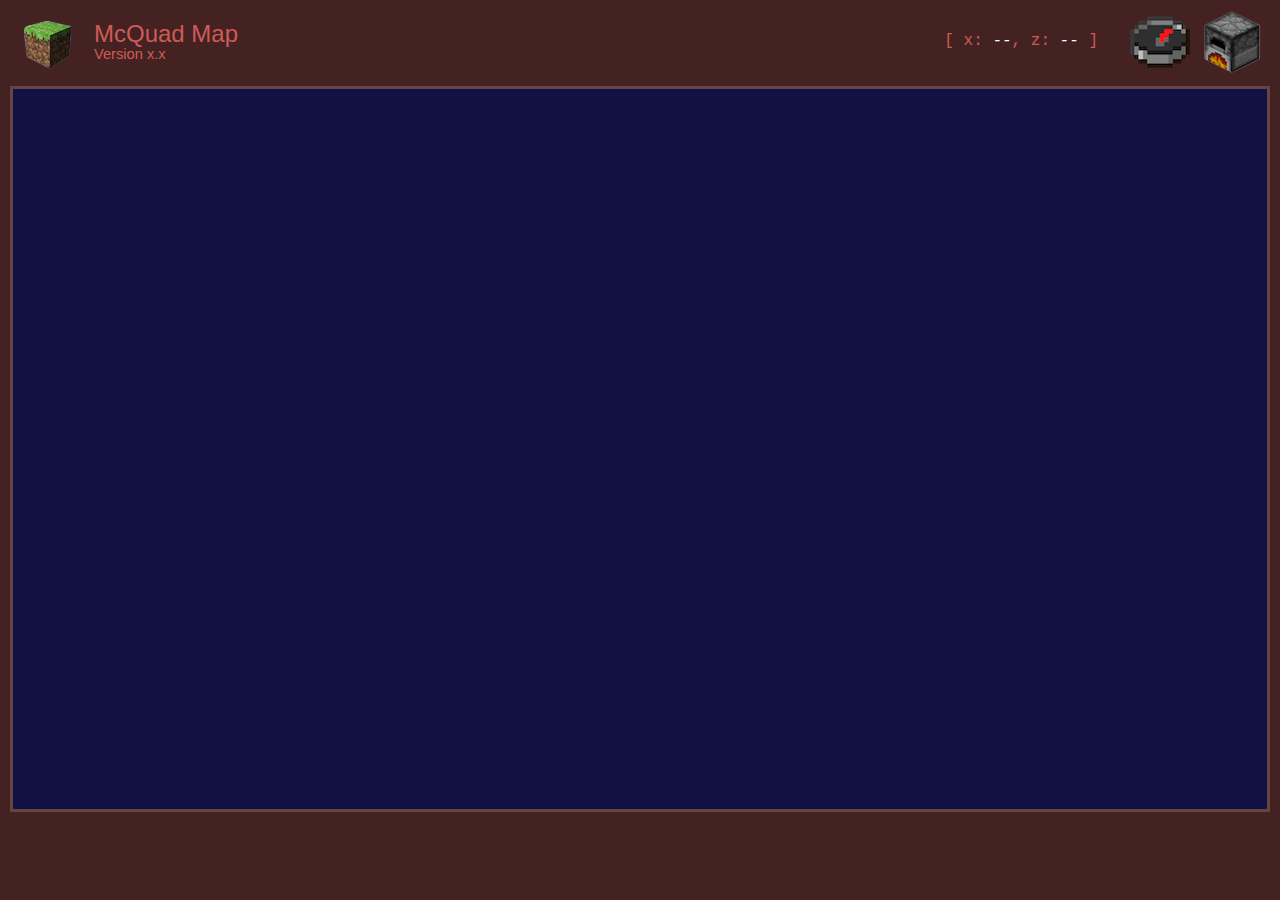
<file: web/src/main/webapp/index.html>
<!DOCTYPE html>
<!--
  ~ Copyright 2015-2016 Meowster.com
  ~
  ~ @author Simon Hunt
  -->
<html>
<head>
    <meta charset="utf-8">
    <link rel="shortcut icon" href="img/favicon.ico"/>
    <title>McQuad</title>

    <link rel="stylesheet" href="mcquad.css">

    <script src="https://d3js.org/d3.v3.min.js" charset="utf-8"></script>
    <script type="text/javascript" src="tp/polymaps-v2.5.1.min.js"></script>
    <script type="text/javascript" src="map-config.js"></script>
    <script type="text/javascript" src="mcquad.js"></script>
</head>
<body id="body">
<div id="mast">
    <div class="headdiv">
        <img src="img/grass64.png">
    </div>
    <div id="mast-title" class="headdiv">
        McQuad Map
    </div>
    <div id="mast-version" class="headdiv">
        Version x.x
    </div>
    <div id="mast-heatmap" class="headdiv right button">
        <img id="heatmap-btn" src="img/furnace64.png">
    </div>
    <div id="mast-reset-zoom" class="headdiv right button">
        <img id="reset-zoom-btn" src="img/compass64.png">
    </div>
    <div id="mast-coords" class="headdiv right">
        [ x: <i class="mcx">--</i>, z: <i class="mcz">--</i> ]
    </div>
</div>
<div id="map"></div>

<script type="text/javascript">
    McQuad.api.init();
</script>

</body>
</html>
</file>
<file: web/src/main/webapp/mcquad.css>
/* CSS for McQuad Map */

html, body {
    height: 100%;
    min-height: 100%;
    margin: 0;
    padding: 0;
}

#body {
    /*border: 4px dotted yellow;*/
    background-color: #422;
    font-family: arial, helvetica, tahoma, sans-serif;
}

#mast {
    background-color: #422;
    color: #ce5b58;
    padding: 6px 12px;
    height: 64px;
}

.headdiv {
    display: inline-block;
    margin: 2px;
    padding: 2px;
}

.right {
    float: right;
}

#mast-title.headdiv {
    font-size: 18pt;
    top: 16px;
    left: 90px;
    position: absolute;
}

#mast-version.headdiv {
    font-size: 11pt;
    top: 42px;
    left: 90px;
    position: absolute;
}

#mast-coords {
    padding: 24px;
    font-family: Courier, monospace;
}

#mast-coords i {
    color: white;
}


.button {
    cursor: pointer;
}

#map {
    /* NOTE: height dynamically overridden (via window resize) */
    height: 80%;
    margin: 10px;
    border: 3px solid #644;
    background-color: #114;
}

#map svg {
    display: block;
    width: 100%;
    height: 100%;
}

#heatmap {
    /* NOTE: width and height dynamically overridden (via size of map image) */
    width: 400px;
    height: 432px;
    background-color: #000000;
    border: 3px solid #524031;
}

.centered {
    position: fixed;
    top: 50%;
    left: 50%;
    -webkit-transform: translate(-50%, -50%);
    transform: translate(-50%, -50%);
    margin: 0;
    padding: 10px;
}

#heatmap h2 {
    position: relative;
    cursor: pointer;
    top: 0;
    margin: 0;
    width: 400px;
    text-align: center;
    font-style: italic;
    font-weight: normal;
    color: #564022;
}

#heatmap img {
    position: relative;
}
</file>
